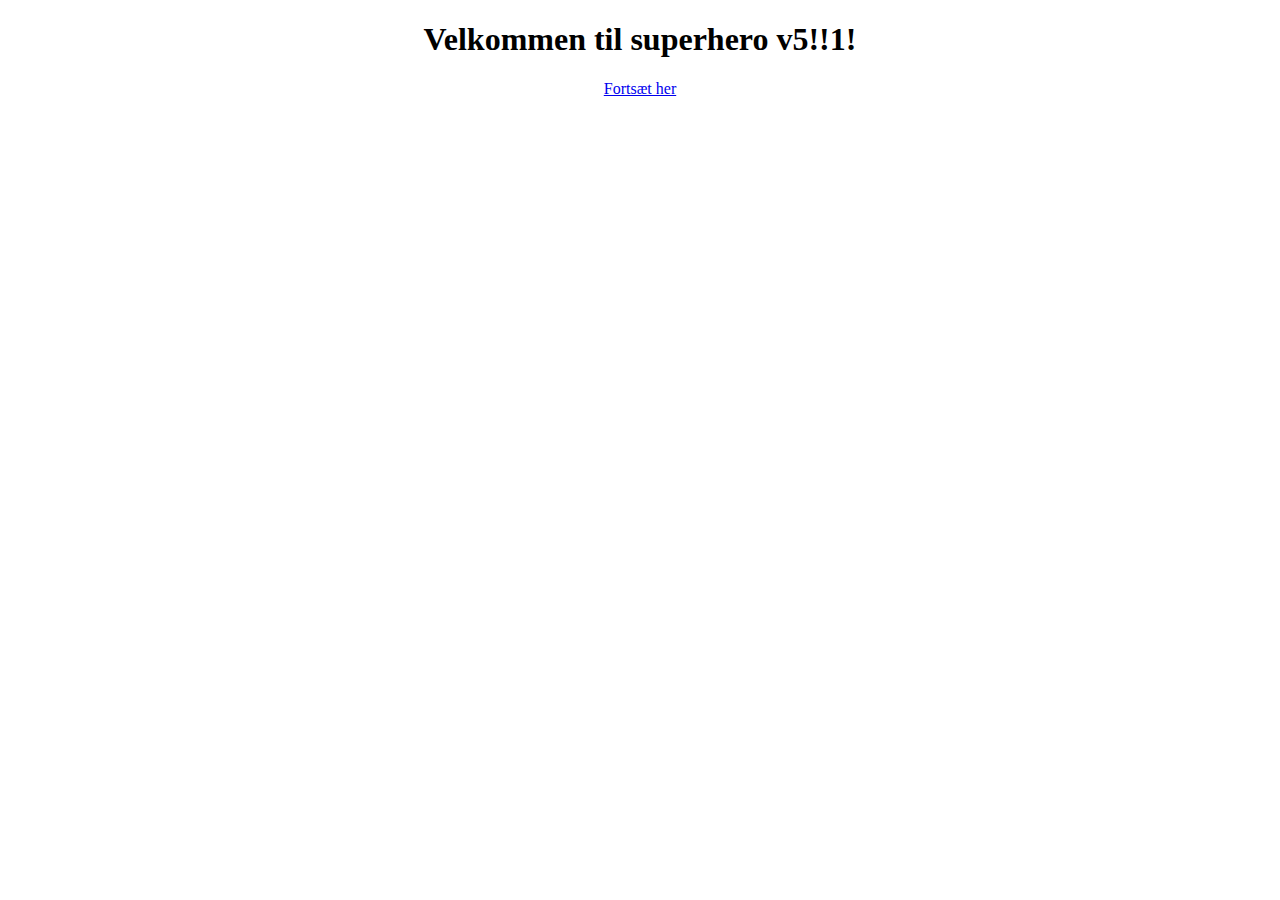
<file: src/main/resources/templates/index.html>
<!DOCTYPE html>
<html>
<head>
    <meta charset="ISO-8859-1">
    <title>Hero Index</title>
</head>
<body>
<div align="center">
    <h1>Velkommen til superhero v5!!1!</h1>

    <a href="/table">Forts�t her</a>
</div>
</body>
</html>
</file>
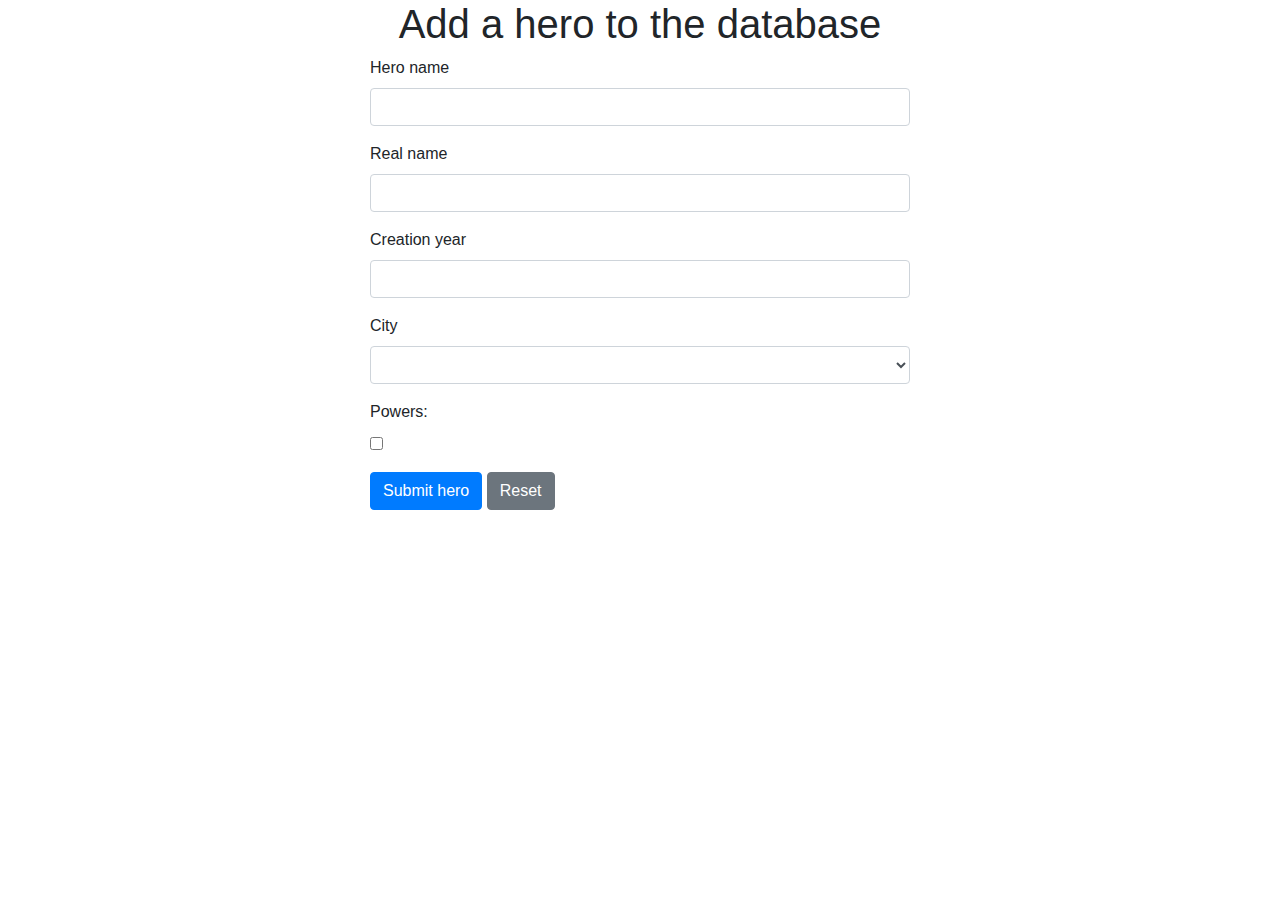
<file: src/main/resources/templates/AddHeroForm.html>
<!DOCTYPE html>
<html xmlns:th="http://www.thymeleaf.org">
<html lang="en">
<head>
  <meta charset="UTF-8">
  <title>Form</title>
  <link th:href="@{FormStyle.css}"  rel="stylesheet">
  <link rel="stylesheet" href="https://maxcdn.bootstrapcdn.com/bootstrap/4.6.0/css/bootstrap.min.css">
</head>
<body>
<div class="container">
  <h1 class="text-center">Add a hero to the database</h1>
  <div class="row justify-content-center">
    <div class="col-md-6">
      <form action="#" th:action="@{/register}" method="post" th:object="${hero}">

        <div class="form-group">
          <label for="heroName">Hero name</label>
          <input type="text" class="form-control" id="heroName" th:field="*{heroName}">
        </div>

        <div class="form-group">
          <label for="realName">Real name</label>
          <input type="text" class="form-control" id="realName" th:field="*{realName}">
        </div>

        <div class="form-group">
          <label for="creationYear">Creation year</label>
          <input type="number" class="form-control" id="creationYear" min="1900" max="2023" th:field="*{creationYear}">
        </div>

        <div class="form-group">
          <label for="city">City</label>
          <select class="form-control" id="city" th:field="*{city}">
            <option th:each="c : ${listCities}" th:value="${c}" th:text="${c}"/>
          </select>
        </div>

        <div class="form-group">
          <label>Powers:</label>
          <div class="form-check" th:each="power : ${listPower}">
            <input type="checkbox" class="form-check-input" th:id="'power-' + ${power}" th:name="listPowers" th:value="${power}" th:field="*{powerList}">
            <label class="form-check-label" th:for="'power-' + ${power}" th:text="${power}"></label>
          </div>
        </div>

        <button type="submit" class="btn btn-primary">Submit hero</button>
        <button type="reset" class="btn btn-secondary">Reset</button>

      </form>
    </div>
  </div>
</div>

</body>
</html>


<!--
<!DOCTYPE html>
<html xmlns:th="http://www.thymeleaf.org">
<html lang="en">
<head>
  <meta charset="UTF-8">
  <title>Form</title>
  <link th:href="@{FormStyle.css}"  rel="stylesheet">

</head>
<body>
<h1>Add a hero to the database</h1>
  <div align="center">

    <form action="#" th:action="@{/register}" method="post" th:object="${hero}">


    <label>Hero name</label>
    <input type="text" th:field="*{heroName}"/><br/>

    <label>Real name</label>
    <input type="text" th:field="*{realName}"/><br/>

    <label>Creation year</label>
    <input type="number" min="1900" max="2023" th:field="*{creationYear}"/><br/>

    <label>City</label>
    <select th:field="*{city}">
      <option th:each="c : ${listCities}" th:value="${c}" th:text="${c}"/>
    </select><br/>

      <label>Powers:
        <input type="checkbox" name="listPowers"
               th:each="power : ${listPower}"
               th:text="${power}"
               th:value="${power}"
               th:field="*{powerList}"
        />
      </label>
      <br/>

    <button type="submit">Submit hero</button>
    <button type="reset">Reset</button>
</form>
  </div>


</body>
</html> -->
</file>
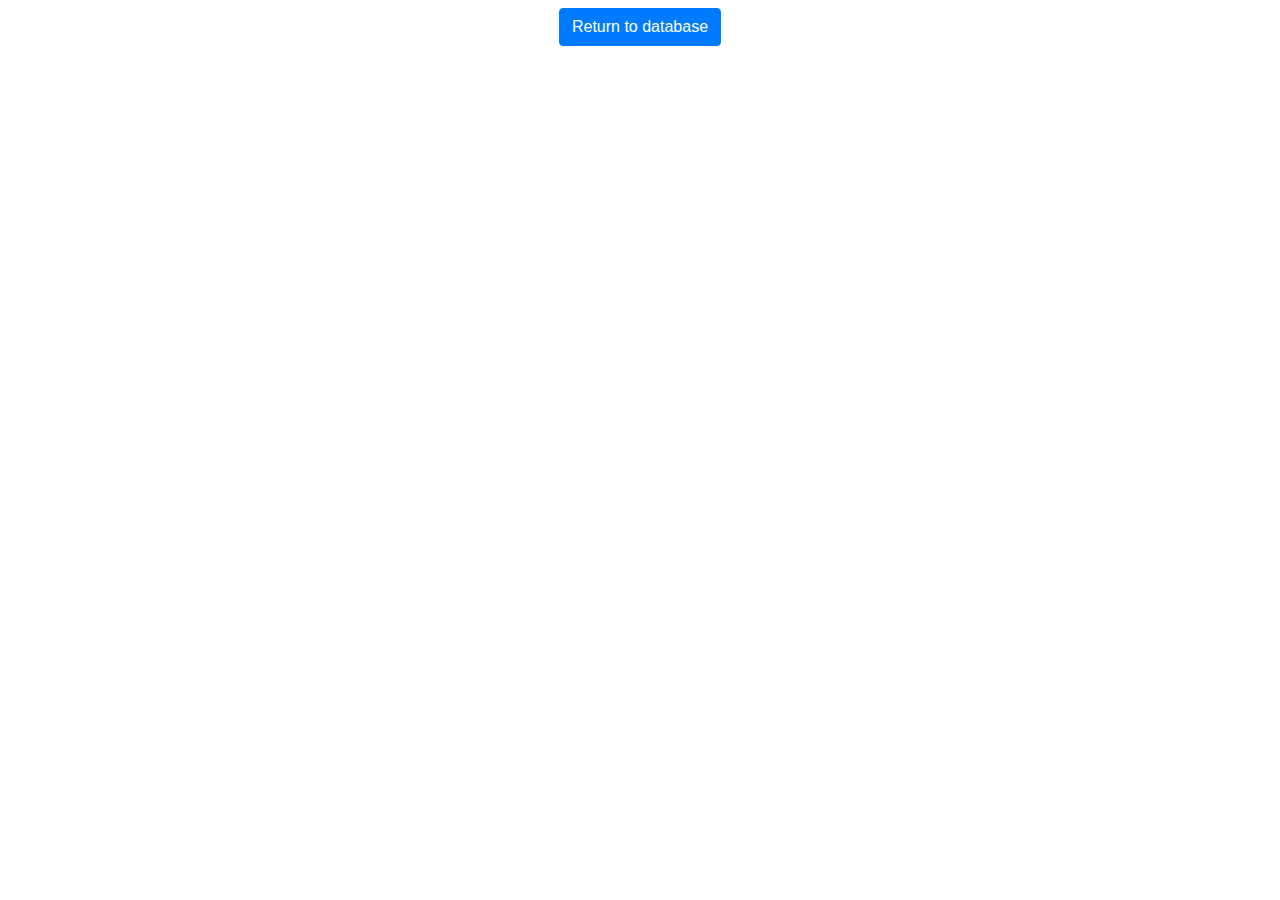
<file: src/main/resources/templates/DeleteSuccess.html>
<!DOCTYPE html>
<html lang="en">
<link rel="stylesheet" href="https://maxcdn.bootstrapcdn.com/bootstrap/4.6.0/css/bootstrap.min.css">
<head>
    <meta charset="UTF-8">
    <title>Deleted</title>
</head>
<body>
<div align="center">
<h1 th:text="${heroName} + ' has been deleted'"></h1>
<div class="text-center mb-3">
    <a class="btn btn-primary" th:href="@{/table}" target="_self">Return to database</a>
</div>
</div>
</body>
</html>
</file>
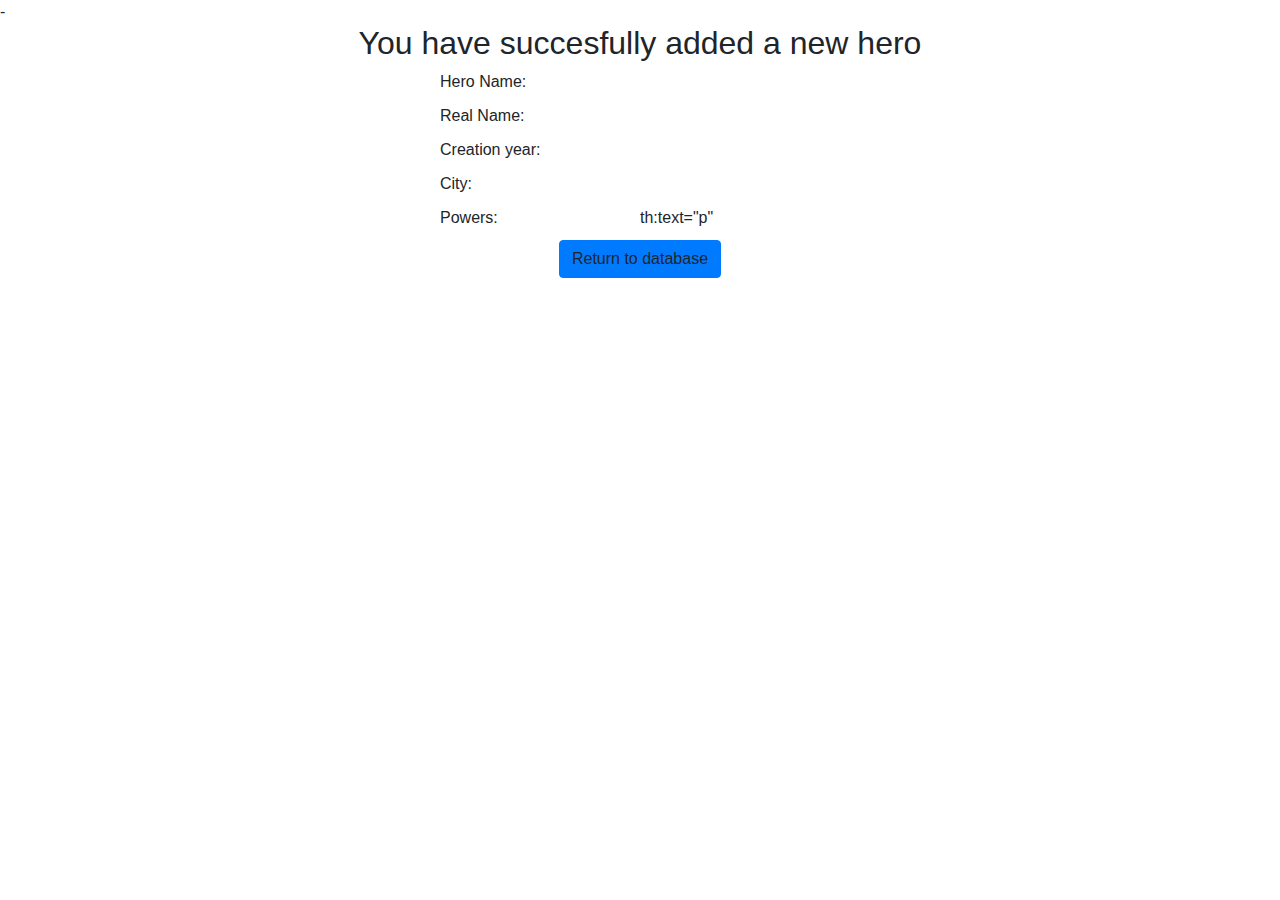
<file: src/main/resources/templates/registerSucces.html>
<!DOCTYPE html>
<html xmlns:th="http://www.thymeleaf.org">
<head>
    <meta charset="UTF-8">-
    <title>Register success</title>
    <link rel="stylesheet" href="../static/RegisterSuccesStyle.css">
    <link rel="stylesheet" href="https://stackpath.bootstrapcdn.com/bootstrap/4.3.1/css/bootstrap.min.css">
</head>
<body>
<div align="center">
    <h2>You have succesfully added a new hero</h2>
     <span>Hero Name: </span><span th:text="${hero.heroName}"></span><br/>
     <span>Real Name: </span><span th:text="${hero.realName}"></span><br/>
     <span>Creation year: </span><span th:text="${hero.creationYear}"></span><br/>
     <span>City: </span><span th:text="${hero.city}"></span><br/>
     <span>Powers: </span><span th:each="p : ${powerList}"> th:text="p"</span><br/>

    <div class="text-center mb-3">
        <a class="btn btn-primary" th:href="@{/table}" target="_self">Return to database</a>
    </div>
</div>
</body>
</html>
</file>
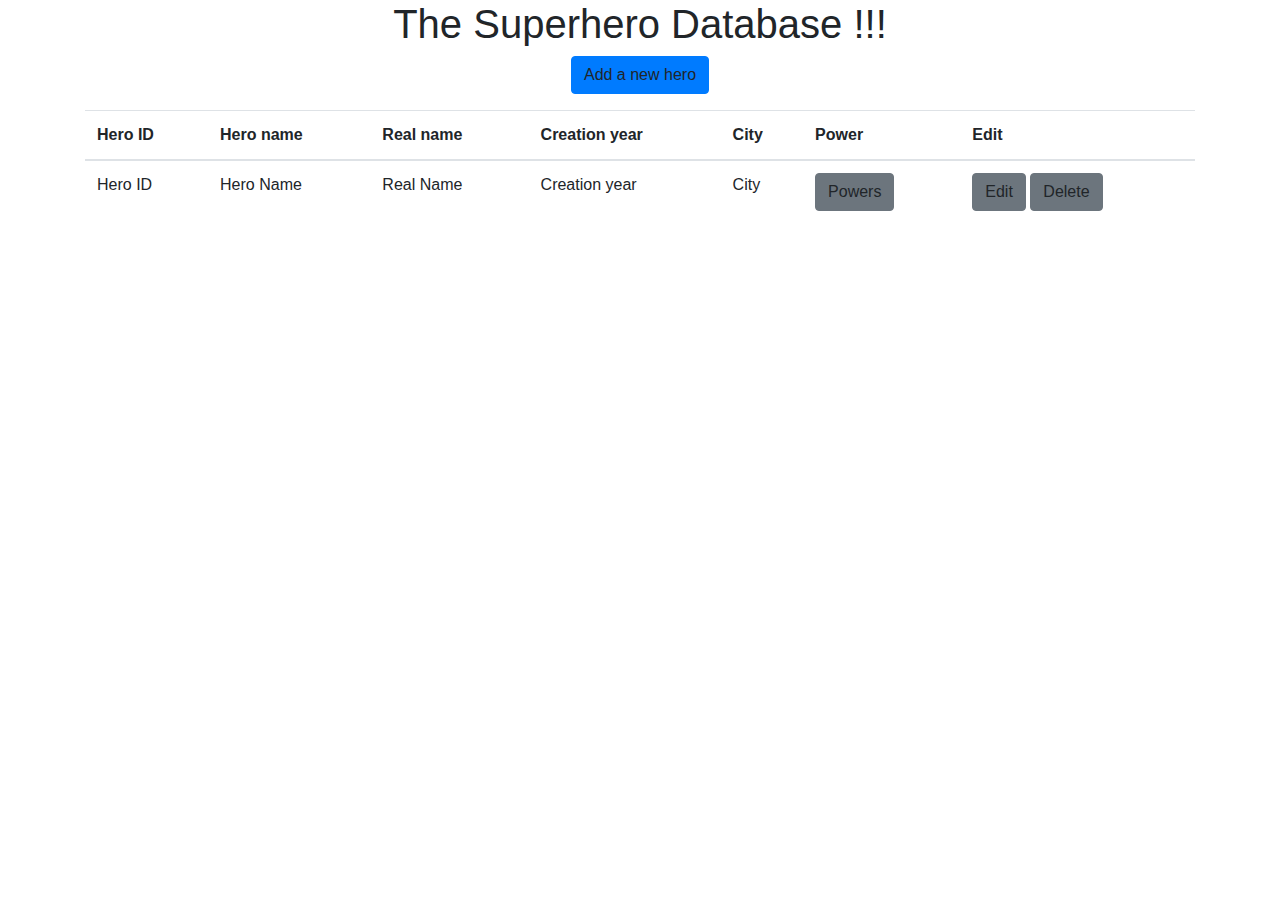
<file: src/main/resources/templates/ShowAllHeroes.html>
<!DOCTYPE html>
<html xmlns:th="http://www.thymeleaf.org">
<head>
    <meta charset="UTF-8">
    <title>All Heroes</title>
    <link th:href="@{ShowAllHeroesStyle.css}" rel="stylesheet">

    <link rel="stylesheet" href="https://stackpath.bootstrapcdn.com/bootstrap/4.3.1/css/bootstrap.min.css">

</head>
<body>
<div class="container">

    <h1 class="text-center">The Superhero Database !!!</h1>

    <div class="text-center mb-3">
        <a class="btn btn-primary" th:href="@{/register}" target="_self">Add a new hero</a>
    </div>

    <table class="table" >

        <thead> <!-- table header -->
        <tr>
            <th>Hero ID</th>
            <th>Hero name</th>
            <th>Real name</th>
            <th>Creation year</th>
            <th>City</th>
            <th>Power</th>
            <th>Edit</th>
        </tr>
        </thead>

        <tbody>
        <tr th:each="hero : ${heroList}">
            <td th:text="${hero.heroID}">Hero ID</td>
            <td th:text="${hero.heroName}">Hero Name</td>
            <td th:text="${hero.realName}">Real Name</td>
            <td th:text="${hero.creationYear}">Creation year</td>
            <td th:text="${hero.city}">City</td>
            <td>
                <a class="btn btn-secondary" th:href="@{'/table/powers/' + ${hero.heroName}}">Powers</a>
            </td>
            <td>
                <a class="btn btn-secondary" th:href="@{'/edit/' + ${hero.heroName}}">Edit</a>
                <a class="btn btn-secondary" th:href="@{'/deleteConfirm/' + ${hero.heroName}}">Delete</a>
            </td>
        </tr>
        </tbody>

    </table>

</div>
<script src="https://stackpath.bootstrapcdn.com/bootstrap/4.3.1/js/bootstrap.min.js"></script>
</body>
</html>


<!-- <!DOCTYPE html>
<html xmlns:th="http://www.thymeleaf.org">
<head>
    <meta charset="UTF-8">
    <title>All Heroes</title>
  <link th:href="ShowAllHeroesStyle.css" rel="stylesheet">
</head>
<body>
<div align="center">

  <h1>The Superhero Database !!!</h1>
<div>
    <button>
        <a th:href="@{/register}" target="_self">Add a new hero</a>
    </button>
</div>
  <table border="1" cellpadding="10" >

    <thead>
    <tr>
      <th>Hero ID</th>
      <th>Hero name</th>
      <th>Real name</th>
      <th>Creation year</th>
      <th>City</th>
     <th>Power</th>
    </tr>
    </thead>

    <tbody>
    <tr th:each="hero : ${heroList}">
   <td th:text="${hero.heroID}">Hero ID</td>
    <td th:text="${hero.heroName}">Hero Name</td>
    <td th:text="${hero.realName}">Real Name</td>
    <td th:text="${hero.creationYear}">Creation year</td>
    <td th:text="${hero.city}">City</td>
      <td>
            <a th:href="@{'/table/powers/' + ${hero.heroName}}">Powers</a>
      </td>
    </tr>
    </tbody>

  </table>


</div>
</body>
</html> -->
</file>
<file: src/main/resources/static/RegisterSuccesStyle.css>
span{
    display: inline-block;
    width: 200px;
    text-align: left;
    margin-bottom: 10px;
}

h2{
    font-family: Arial;
    margin-bottom: 50px;
}
</file>
